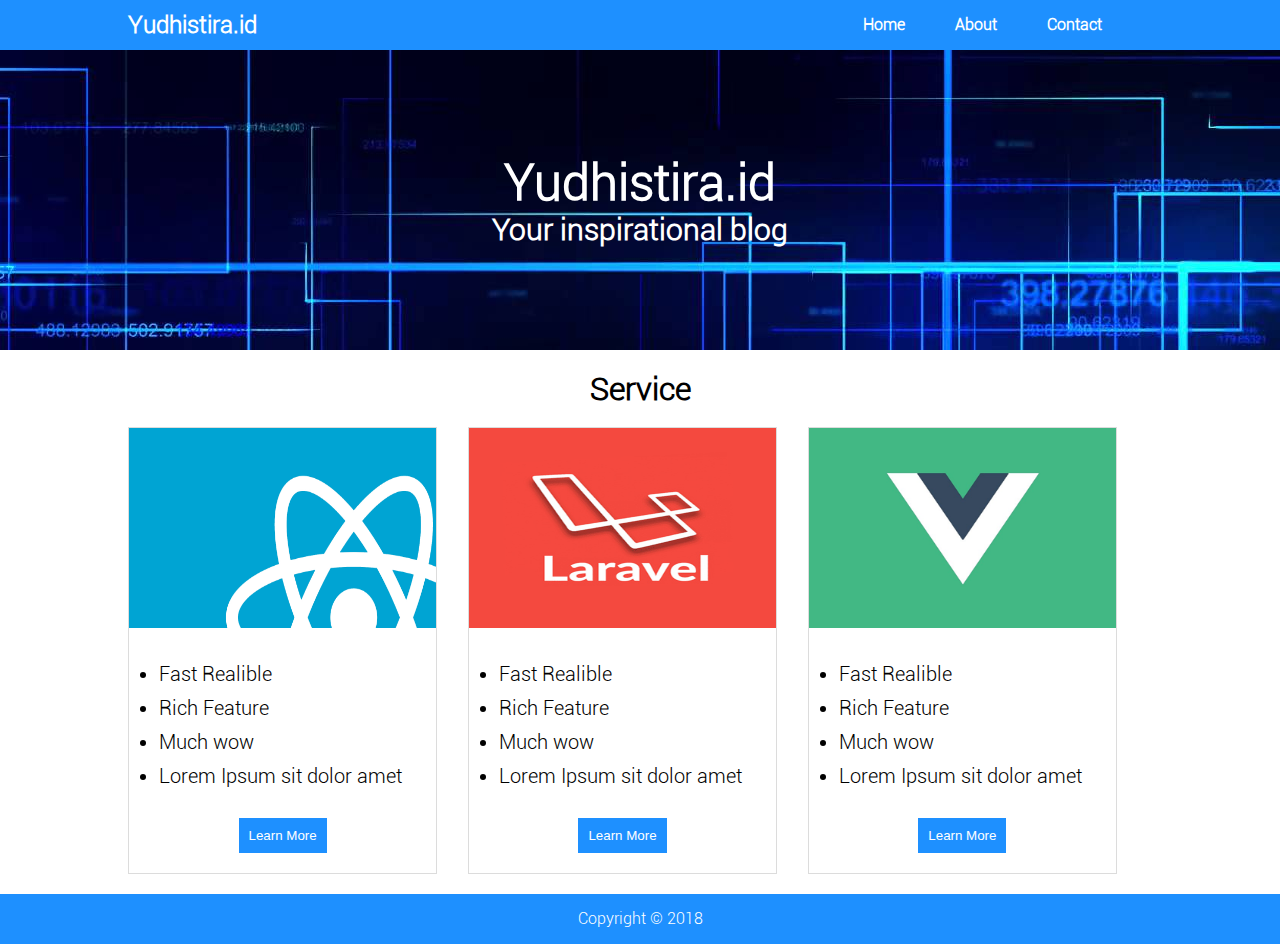
<file: index.html>
<!DOCTYPE html>
<html>
<head>
    <meta charset="utf-8" /> <!-- memberikan keterangan kepada halaman document html -->
    <meta http-equiv="X-UA-Compatible" content="IE=edge">
    <title> Yudhistira.id - My Resume </title>
    <meta name="viewport" content="width=device-width, initial-scale=1">
    <link rel="stylesheet" type="text/css" media="screen" href="assets/css/style.css" />
 
</head>
<body>
    <div id="wrapper"> 
       
        <nav>
            <div class='container'>
                <div class='banner'> 
                    <h2><a href=""> Yudhistira.id </a></h2>
                </div>
                <div id='menu'>
                    <ul>
                        <li> <a href="index.html"> Home </a></li>
                        <li> <a href="about.html"> About </a> </li>
                        <li> <a href="contact.html"> Contact </a>  </li>
                    </ul>
                </div>
                <div class='clearfix'></div>
            </div>
        </nav>
        <header>
            <div class='container'>
              <div class='center'>
                    <h1 align="center"> Yudhistira.id </h1>
                    <h3 align='center'> Your inspirational blog </h3>
              </div>
                
            </div>
        </header>
        <section id="service">
            <div class='container'>
                <h1 align="center"> Service </h1>
                <br>
                <div class="box">
                    <img src='assets/img/react-native.png' width="100%" height='200' >
                    <ul>
                        <li> Fast Realible </li>
                        <li> Rich Feature </li>
                        <li> Much wow </li>
                        <li> Lorem Ipsum sit dolor amet </li> 
                    </ul>
                    <p align="center"> <button> Learn More </button> </p>
                </div>
                <div class="box">
                    <img src='assets/img/Laravel-logo.jpg' width="100%" height='200' >
                    <ul>
                        <li> Fast Realible </li>
                        <li> Rich Feature </li>
                        <li> Much wow </li>
                        <li> Lorem Ipsum sit dolor amet </li> 
                    </ul>
                    <p align="center"> <button> Learn More </button> </p>
                </div>
                <div class="box">
                    <img src='assets/img/vuejs.png' width="100%" height='200' >
                    <ul>
                        <li> Fast Realible </li>
                        <li> Rich Feature </li>
                        <li> Much wow </li>
                        <li> Lorem Ipsum sit dolor amet </li> 
                    </ul>
                    <p align="center"> <button> Learn More </button> </p>
                </div>
                <div class='clearfix'> </div>
            </div>
        </section>
        <footer>
            <p align="center"> Copyright &copy; 2018 </p>
        </footer>
    </div>
</body>
</html>
</file>
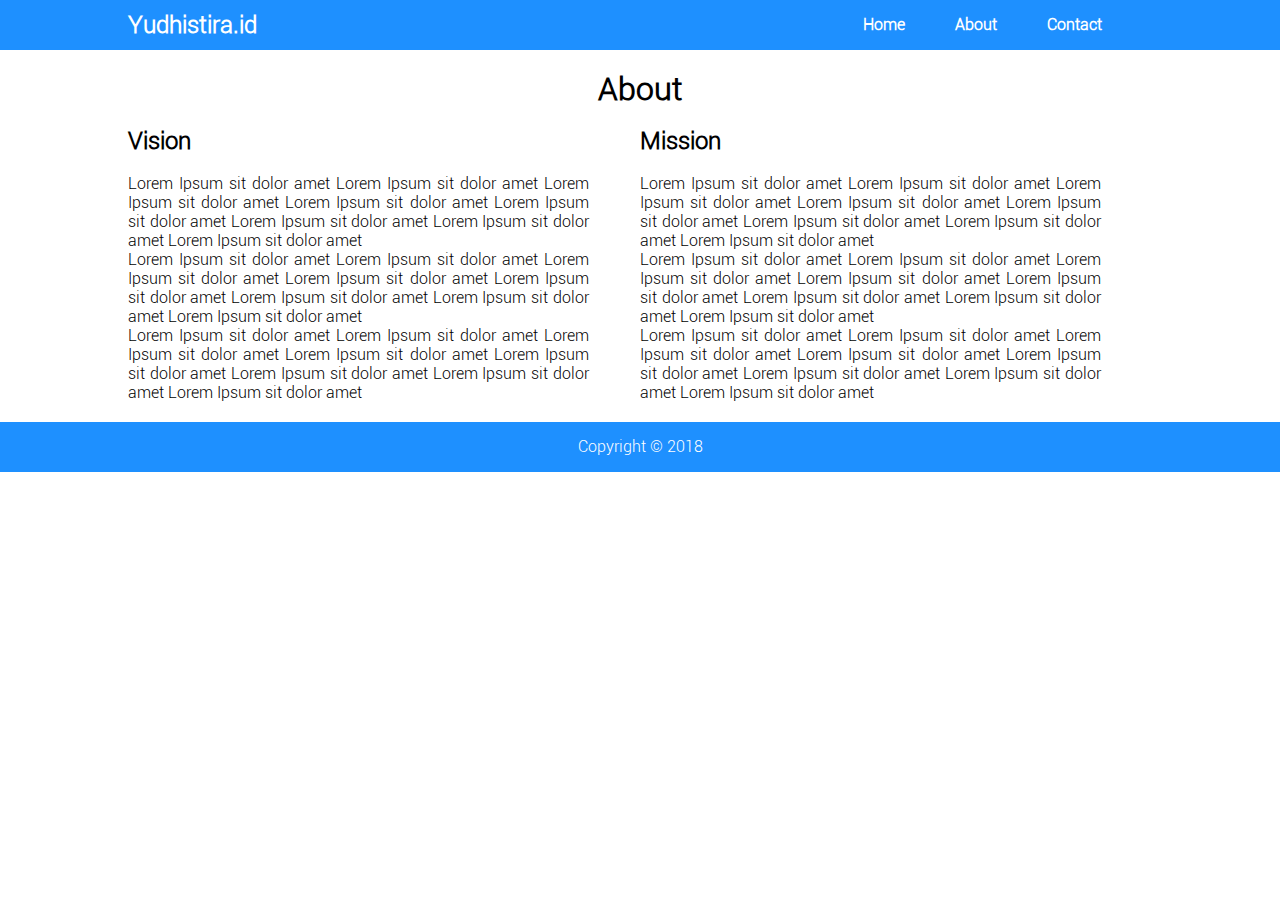
<file: about.html>
<!DOCTYPE html>
<html>
<head>
    <meta charset="utf-8" /> <!-- memberikan keterangan kepada halaman document html -->
    <meta http-equiv="X-UA-Compatible" content="IE=edge">
    <title> About | Yudhistira.id - Your Inspirational Blog </title>
    <meta name="viewport" content="width=device-width, initial-scale=1">
    <link rel="stylesheet" type="text/css" media="screen" href="assets/css/style.css" />
    
</head>
<body>
    <div id="wrapper">
        <nav>
            <div class='container'>
                <div class='banner'> 
                    <h2><a href=""> Yudhistira.id </a></h2>
                </div>
                <div id='menu'>
                    <ul>
                        <li> <a href="index.html"> Home </a></li>
                        <li> <a href="about.html"> About </a> </li>
                        <li> <a href="contact.html"> Contact </a>  </li>
                    </ul>
                </div>
                <div class='clearfix'></div>
            </div>
        </nav>
        
        <section id="about">
            <div class='container'>
                <h1 align='center'> About </h1>
                <br>
             
                <div id='vision' style="float:left; width:45%">
                    <h2> Vision </h2>
                    <br>
                    <p> Lorem Ipsum sit dolor amet  Lorem Ipsum sit dolor amet  Lorem Ipsum sit dolor amet
                    Lorem Ipsum sit dolor amet  Lorem Ipsum sit dolor amet  Lorem Ipsum sit dolor amet  Lorem Ipsum sit dolor amet
                    Lorem Ipsum sit dolor amet
                    </p>
                    <p> Lorem Ipsum sit dolor amet  Lorem Ipsum sit dolor amet  Lorem Ipsum sit dolor amet
                    Lorem Ipsum sit dolor amet  Lorem Ipsum sit dolor amet  Lorem Ipsum sit dolor amet  Lorem Ipsum sit dolor amet
                    Lorem Ipsum sit dolor amet
                    </p>
                    <p> Lorem Ipsum sit dolor amet  Lorem Ipsum sit dolor amet  Lorem Ipsum sit dolor amet
                    Lorem Ipsum sit dolor amet  Lorem Ipsum sit dolor amet  Lorem Ipsum sit dolor amet  Lorem Ipsum sit dolor amet
                    Lorem Ipsum sit dolor amet
                    </p>
                    
                </div>
                <div id='mision' style="float:left; width:45%">
                    <h2> Mission </h2>
                    <br>
                    <p> Lorem Ipsum sit dolor amet  Lorem Ipsum sit dolor amet  Lorem Ipsum sit dolor amet
                    Lorem Ipsum sit dolor amet  Lorem Ipsum sit dolor amet  Lorem Ipsum sit dolor amet  Lorem Ipsum sit dolor amet
                    Lorem Ipsum sit dolor amet
                    </p>
                    <p> Lorem Ipsum sit dolor amet  Lorem Ipsum sit dolor amet  Lorem Ipsum sit dolor amet
                    Lorem Ipsum sit dolor amet  Lorem Ipsum sit dolor amet  Lorem Ipsum sit dolor amet  Lorem Ipsum sit dolor amet
                    Lorem Ipsum sit dolor amet
                    </p>
                    <p> Lorem Ipsum sit dolor amet  Lorem Ipsum sit dolor amet  Lorem Ipsum sit dolor amet
                    Lorem Ipsum sit dolor amet  Lorem Ipsum sit dolor amet  Lorem Ipsum sit dolor amet  Lorem Ipsum sit dolor amet
                    Lorem Ipsum sit dolor amet
                    </p>
                    
                </div>
                <div class='clearfix'></div>
               

            </div>
        </section>
        <footer>
            <p align="center"> Copyright &copy; 2018 </p>
        </footer>
    </div>
</body>
</html>
</file>
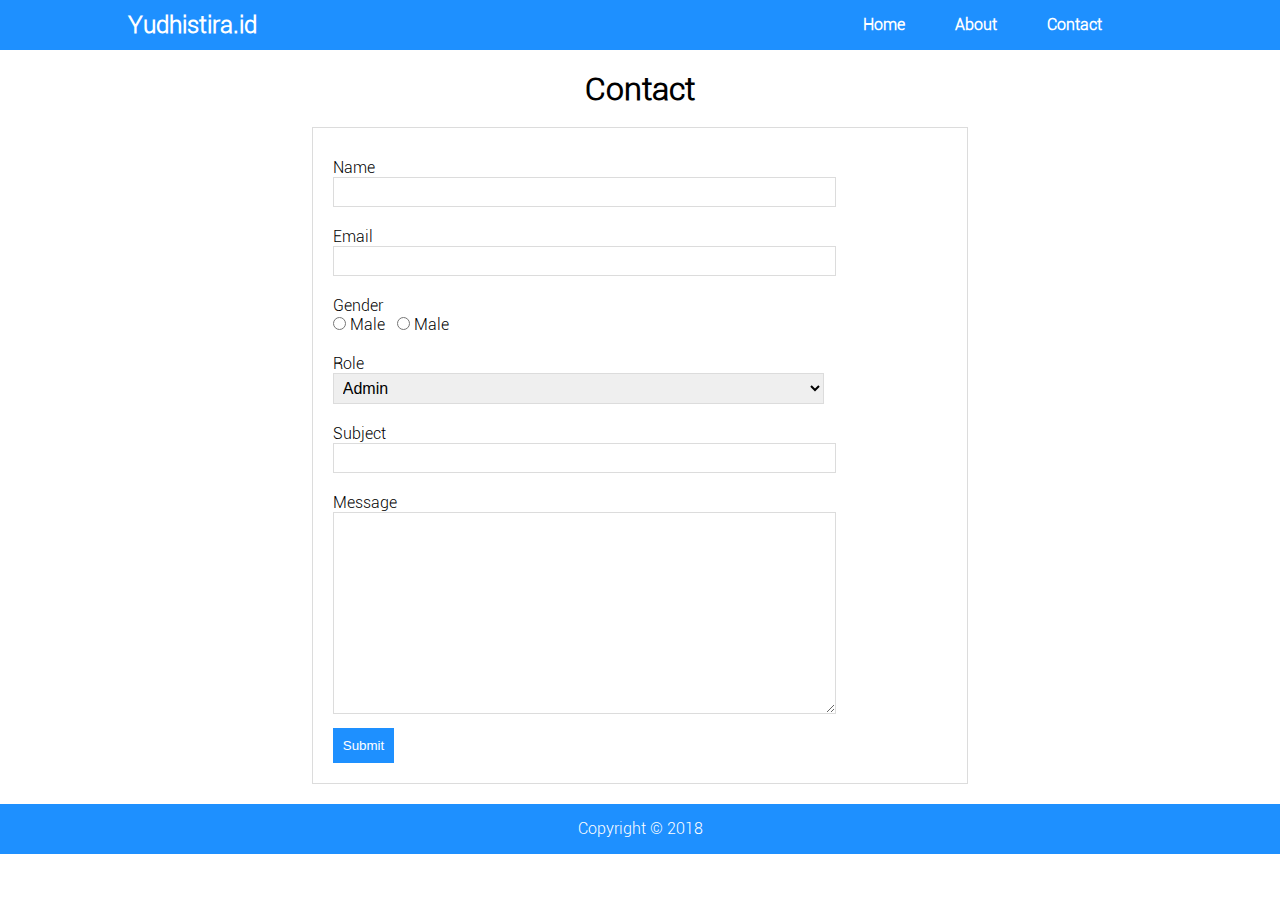
<file: contact.html>
<!DOCTYPE html>
<html>
<head>
    <meta charset="utf-8" /> <!-- memberikan keterangan kepada halaman document html -->
    <meta http-equiv="X-UA-Compatible" content="IE=edge">
    <title> Contact | Yudhistira.id - Your Inspirational Blog </title>
    <meta name="viewport" content="width=device-width, initial-scale=1">
    <link rel="stylesheet" type="text/css" media="screen" href="assets/css/style.css" />
    
</head>
<body>
    <div id="wrapper"> 
       
        <nav>
            <div class='container'>
                <div class='banner'> 
                    <h2><a href=""> Yudhistira.id </a></h2>
                </div>
                <div id='menu'>
                    <ul>
                        <li> <a href="index.html"> Home </a></li>
                        <li> <a href="about.html"> About </a> </li>
                        <li> <a href="contact.html"> Contact </a>  </li>
                    </ul>
                </div>
                <div class='clearfix'></div>
            </div>
        </nav>
        
        <section id="contact">
            <div class='container'>
                <h1 align="center"> Contact </h1>
                <br>
                <form method="post" action="" >
                    <div class='form-group'>
                        <label> Name </label><br>
                        <input type='text' name='name' class='form-control'>
                    </div>
                    <div class='form-group'>
                        <label> Email </label><br>
                        <input type='email' name='email' class='form-control'>
                    </div>
                    <div class='form-group'>
                        <label> Gender </label><br>
                       
                        <label for='male'>
                            <input type='radio' name='gender' value='male' class=''> Male 
                        </label>
                        <label> &nbsp; </label>
                        <label for='female'>
                            <input type='radio' name='gender' value='female' class=''> Male
                        </label>
                    </div>
                    <div class='form-group'>
                        <label> Role </label><br>
                        <select name='role' class='form-control'>
                            <option> Admin </option>
                            <option> Customer </option>
                            <option> Contributor </option>
                        </select>
                    </div>
                    
                    <div class='form-group'>
                        <label> Subject </label><br>
                        <input type='text' name='subject' class='form-control'>
                    </div>
                    <div class='form-group'>
                        <label> Message </label><br>
                        <textarea rows="10" name='message' class='form-control'></textarea>
                    </div>
                    <button id='contact-submit'> Submit </button>
                </form>
            </div>
        </section>
        <footer>
            <p align="center"> Copyright &copy; 2018 </p>
        </footer>
    </div>
</body>
</html>
</file>
<file: assets/css/style.css>
*{
    margin:0;
    padding:0;
}

@font-face {
    font-family: roboto;
    src: url(../fonts/Roboto-Light.ttf) , url(../fonts/Roboto-Black.ttf);
}

body{
    font-family: 'roboto'
}

.container{
    width: 80%;
    margin-left: auto;
    margin-right: auto;
    height:100%;
    /* background-color: cadetblue; */
}

#wrapper{
    width: 100%
}

nav{
   
    height:50px;
    width:100%;
    background-color:dodgerblue;
}

nav .banner{
    line-height: 50px;
    float:left;
   
}

nav .banner a{
    color:white;
}

nav #menu ul{
    float:right;
    list-style-type: none;
}

nav #menu  ul li{
    float:left;
    margin-right:50px;
    line-height: 50px;
    font-weight: bold;
}

nav #menu ul li a{
    color:white;
}

header{
    background-image: url("../img/background-img.jpg");
    background-size: cover;
    height: 300px;
    color: #ffffff;
}

header .container{
    display: table;
}

header .container .center{
    display: table-cell;
    vertical-align: middle;
}

header .container .center h1{
    font-size: 50px;
}

header .container .center h3{
    font-size: 30px;
}

/*start service*/

#service
{
    padding:20px 0 20px 0;
    /* height:400px; */ /* hilangkan height bila sudah ada content nya */
    
}

#service .container .box{
    
    width: 30%;
    float:left;
    margin-right:3%;
    border:1px solid gainsboro;
    padding-bottom: 20px;
}

#service .container .box:last-child{
    margin-right: 0px;
}

#service .box ul{
    font-size: 20px;
    padding :20px;
}

#service .box ul li{
    margin:10px 0 10px 10px;
}

#service .box button{
    background-color: dodgerblue;
    color:white;
    padding:10px;
    border: none;
    cursor: pointer;
}

/* end service */

/* about */
#about .container{
    padding:20px;
}

#about p{
    text-align: justify;
}

#about #vision{
    margin-right: 5%;
}

#about #mision{

}
/*end about*/

#contact .container{
    padding:20px;
}

#contact .container form{
    width: 60%;
    margin-left: auto;
    margin-right: auto;
    border:1px solid gainsboro;
    padding:20px;
}

#contact .container form .form-group{
    padding: 10px 0 10px 0;
}

#contact .container form .form-group .form-control{
    
    border:1px solid gainsboro;
    font-size: 16px;
    padding: 5px;
    width:80%;
    
}

#contact #contact-submit{
    background-color: dodgerblue;
    color:white;
    padding:10px;
    border: none;
    cursor: pointer;
}

footer{
    height:50px;
    background-color:dodgerblue;
    line-height: 50px;
    color:white;
}



a{
    text-decoration: none;
}

.clearfix{
    clear: both;
}
</file>
